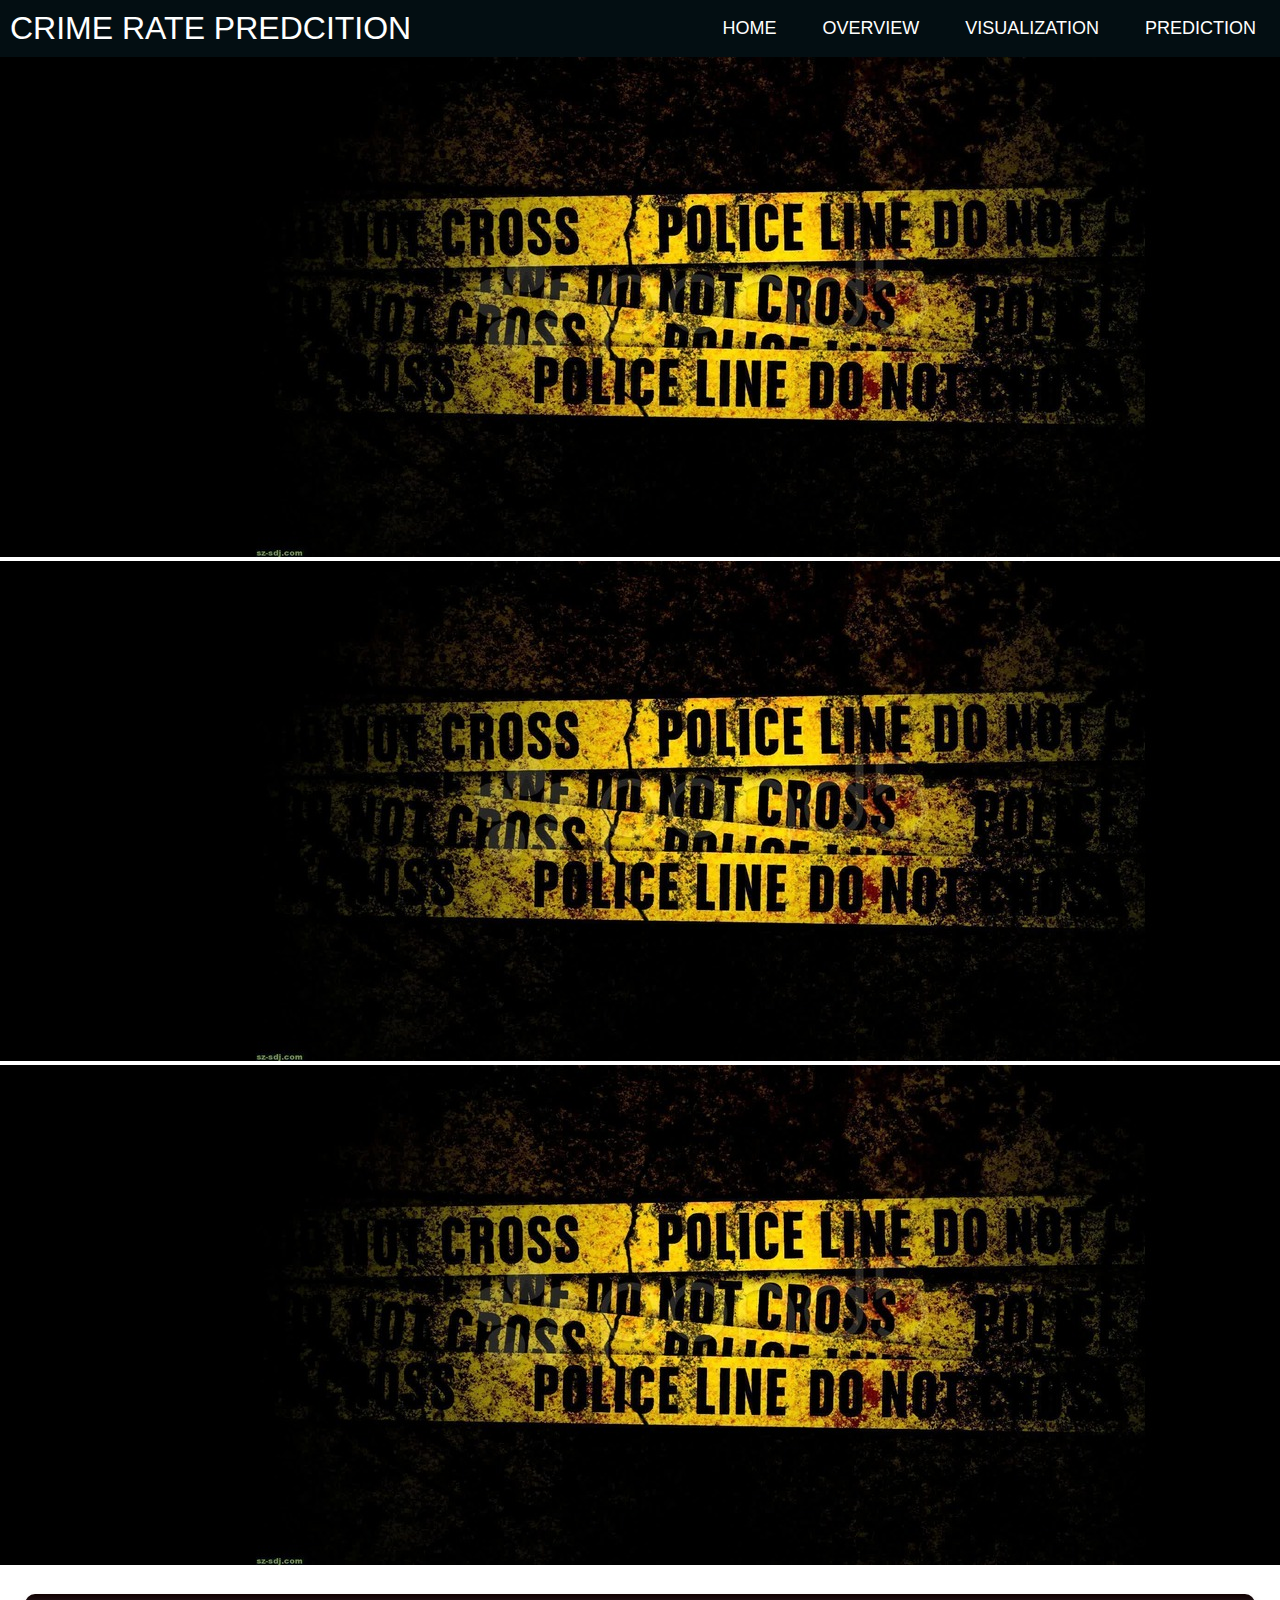
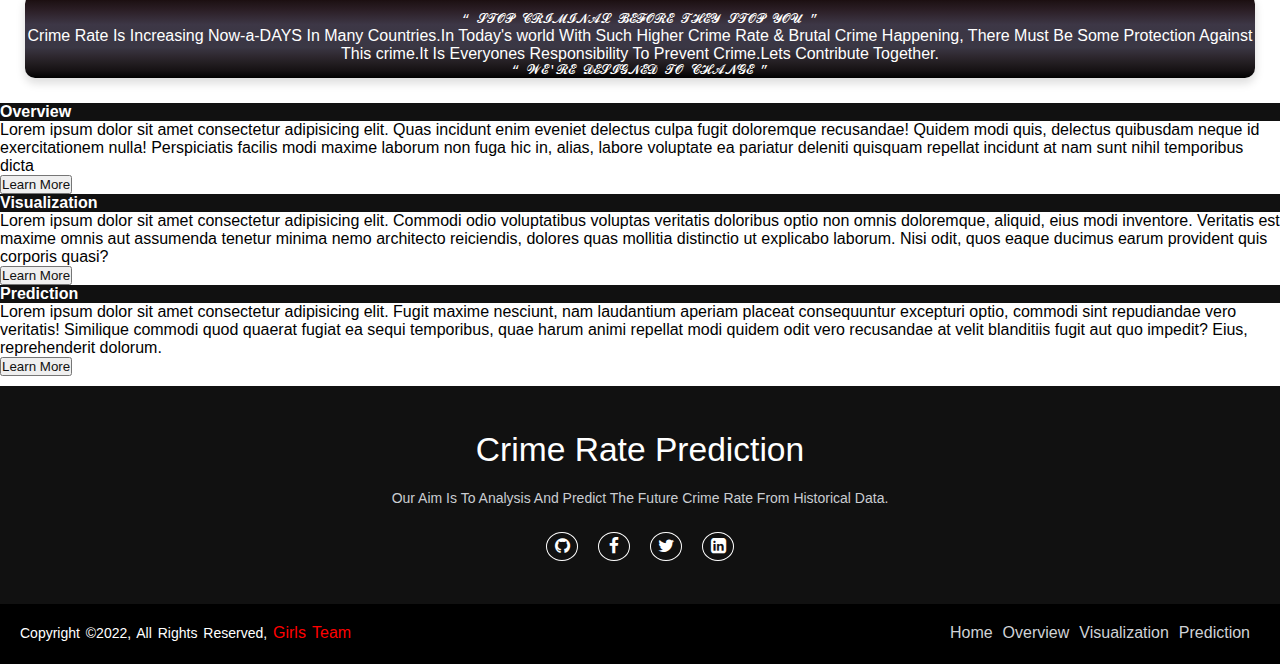
<file: index.html>
<!DOCTYPE html>
<html lang="en">

<head>
  <meta charset="utf-8">
  <meta name="viewport" content="width=device-width, initial-scale=1">
  <title>Crime Rate Prediction</title>
  <link rel="apple-touch-icon" sizes="180x180" href="./favicon/apple-touch-icon.png">
  <link rel="icon" type="image/png" sizes="32x32" href="./favicon/favicon-32x32.png">
  <link rel="icon" type="image/png" sizes="16x16" href="./favicon/favicon-16x16.png">
  <link rel="manifest" href="./favion/site.webmanifest">
  <link rel="mask-icon" href="./favion/safari-pinned-tab.svg" color="#5bbad5">
  <meta name="msapplication-TileColor" content="#da532c">
  <meta name="theme-color" content="#ffffff">
  <link rel="stylesheet" href="https://cdnjs.cloudflare.com/ajax/libs/font-awesome/4.7.0/css/font-awesome.min.css">
  <link href="https://cdn.jsdelivr.net/npm/bootstrap@5.2.1/dist/css/bootstrap.min.css" rel="stylesheet"
    integrity="sha384-iYQeCzEYFbKjA/T2uDLTpkwGzCiq6soy8tYaI1GyVh/UjpbCx/TYkiZhlZB6+fzT" crossorigin="anonymous">
  <link rel="stylesheet" href="./css/home.css">
</head>

<body>
  <nav class="navbar sticky-top ">
    <!-- LOGO -->
    <div class="logo">CRIME RATE PREDCITION</div>
    <!-- NAVIGATION MENU -->
    <ul class="nav-links">
      <!-- USING CHECKBOX HACK -->
      <input type="checkbox" id="checkbox_toggle" />
      <label for="checkbox_toggle" class="hamburger">&#9776;</label>
      <!-- NAVIGATION MENUS -->
      <div class="menu">
        <li><a href="./index.html">HOME</a></li>
        <li><a href="./html/overview.html">OVERVIEW</a></li>
        <li><a href="./html/visualization.html">VISUALIZATION</a></li>
        <li><a href="./html/prediction.html">PREDICTION</a></li>
      </div>
    </ul>
  </nav>
  <!----------- nav end --------->
  <!----- image slider start ----->
  <div id="carouselExampleSlidesOnly" class="carousel slide carousel-fade" data-bs-ride="carousel" data-interval="100">
    <div class="carousel-inner">
      <div class="carousel-item active">
        <img src="./img/1.jpg" class="d-block w-100" alt="...">
      </div>
      <div class="carousel-item">
        <img src="./img/1.jpg" class="d-block w-100" alt="...">
      </div>
      <div class="carousel-item">
        <img src="./img/1.jpg" class="d-block w-100" alt="...">
      </div>
    </div>
  </div>
  <!----- image slider end ----->
  <!----------- Description Start-------->
  <div class="define">
    <div class="about">
      <br>
      <pre>“ 𝓢𝓣𝓞𝓟 𝓒𝓡𝓘𝓜𝓘𝓝𝓐𝓛 𝓑𝓔𝓕𝓞𝓡𝓔 𝓣𝓗𝓔𝓨 𝓢𝓣𝓞𝓟 𝓨𝓞𝓤 ”</pre>
      <!-- <pre>꧁༺ “ 𝓢𝓣𝓞𝓟 𝓒𝓡𝓘𝓜𝓘𝓝𝓐𝓛 𝓑𝓔𝓕𝓞𝓡𝓔 𝓣𝓗𝓔𝓨 𝓢𝓣𝓞𝓟 𝓨𝓞𝓤 ” ༻꧂ </pre> -->
      <p>
        Crime Rate Is Increasing Now-a-DAYS In Many Countries.In Today's world With Such Higher Crime Rate & Brutal
        Crime Happening, There Must Be Some Protection Against This crime.It Is Everyones Responsibility To Prevent
        Crime.Lets Contribute Together.
      </p>
      <pre>“ 𝓦𝓔'𝓡𝓔 𝓓𝓔𝓢𝓘𝓖𝓝𝓔𝓓 𝓣𝓞 𝓒𝓗𝓐𝓝𝓖𝓔 ”</pre>
      <!-- <pre>꧁༺ “ 𝓦𝓔'𝓡𝓔 𝓓𝓔𝓢𝓘𝓖𝓝𝓔𝓓 𝓣𝓞 𝓒𝓗𝓐𝓝𝓖𝓔 ” ༻꧂</pre> -->
    </div>
  </div>
  <!----------- Description End -------->
  <!-- detail about overview , Visualization.Prediction  -->
  <div class="row  row-cols-1 row-cols-md-3 mb-3 text-center">
    <div class="col">
      <div class="card mb-4 rounded-3 shadow-sm">
        <div class="card-header py-3 ">
          <h4 class="my-0 fw-normal">Overview</h4>
        </div>
        <div class="card-body">
          Lorem ipsum dolor sit amet consectetur adipisicing elit. Quas incidunt enim eveniet delectus culpa
          fugit doloremque recusandae! Quidem modi quis, delectus quibusdam neque id exercitationem nulla!
          Perspiciatis facilis modi maxime laborum non fuga hic in, alias, labore voluptate ea pariatur
          deleniti quisquam repellat incidunt at nam sunt nihil temporibus dicta
          <p><button type="button" class="btn btn-outline-dark btn-lg"> <a href="./html/overview.html"> Learn More
              </a></button>
          </p>
        </div>
      </div>
    </div>
    <div class="col">
      <div class="card mb-4 rounded-3 shadow-sm">
        <div class="card-header py-3 ">
          <h4 class="my-0 fw-normal">Visualization</h4>
        </div>
        <div class="card-body">
          Lorem ipsum dolor sit amet consectetur adipisicing elit. Commodi odio voluptatibus voluptas
          veritatis doloribus optio non omnis doloremque, aliquid, eius modi inventore. Veritatis est maxime
          omnis aut assumenda tenetur minima nemo architecto reiciendis, dolores quas mollitia distinctio ut
          explicabo laborum. Nisi odit, quos eaque ducimus earum provident quis corporis quasi?
          <p><button type="button" class="btn btn-outline-dark btn-lg"> <a href="./html/visualization.html"> Learn More
              </a></button>
          </p>
        </div>
      </div>
    </div>
    <div class="col">
      <div class="card mb-4 rounded-3 shadow-sm">
        <div class="card-header py-3 ">
          <h4 class="my-0 fw-normal">Prediction</h4>
        </div>
        <div class="card-body">
          Lorem ipsum dolor sit amet consectetur adipisicing elit. Fugit maxime nesciunt, nam laudantium
          aperiam placeat consequuntur excepturi optio, commodi sint repudiandae vero veritatis! Similique
          commodi quod quaerat fugiat ea sequi temporibus, quae harum animi repellat modi quidem odit vero
          recusandae at velit blanditiis fugit aut quo impedit? Eius, reprehenderit dolorum.
          <p><button type="button" class="btn btn-outline-dark btn-lg"> <a href="./html/prediction.html"> Learn More
              </a></button>
          </p>
        </div>
      </div>
    </div>
  </div>
  <!-- detail about overview , Visualization.Prediction End  -->
  <!---------------- footer Start--------------------->
  <footer>
    <div class="footer-content">
      <h3>Crime Rate prediction</h3>
      <p>Our Aim Is To Analysis And Predict The Future Crime Rate From Historical Data.</p>
      <ul class="socials">
        <li><a href="#"><i class="fa fa-github"></i></a></li>
        <li><a href="#"><i class="fa fa-facebook"></i></a></li>
        <li><a href="#"><i class="fa fa-twitter"></i></a></li>
        <li><a href="#"><i class="fa fa-linkedin-square"></i></a></li>
      </ul>
    </div>
    <div class="footer-bottom">
      <p>copyright &copy;2022, all rights reserved, <a href="#">Girls Team</a> </p>
      <div class="footer-menu">
        <ul class="f-menu">
          <li><a href="./index.html">Home</a></li>
          <li><a href="./html/overview.html">Overview</a></li>
          <li><a href="./html/visualization.html">Visualization</a></li>
          <li><a href="./html/prediction.html">Prediction</a></li>
        </ul>
      </div>
    </div>
  </footer>
  <!------------ footer end ---------------->
  <script src="https://cdn.jsdelivr.net/npm/bootstrap@5.2.1/dist/js/bootstrap.bundle.min.js"
    integrity="sha384-u1OknCvxWvY5kfmNBILK2hRnQC3Pr17a+RTT6rIHI7NnikvbZlHgTPOOmMi466C8"
    crossorigin="anonymous"></script>
</body>

</html>
</file>
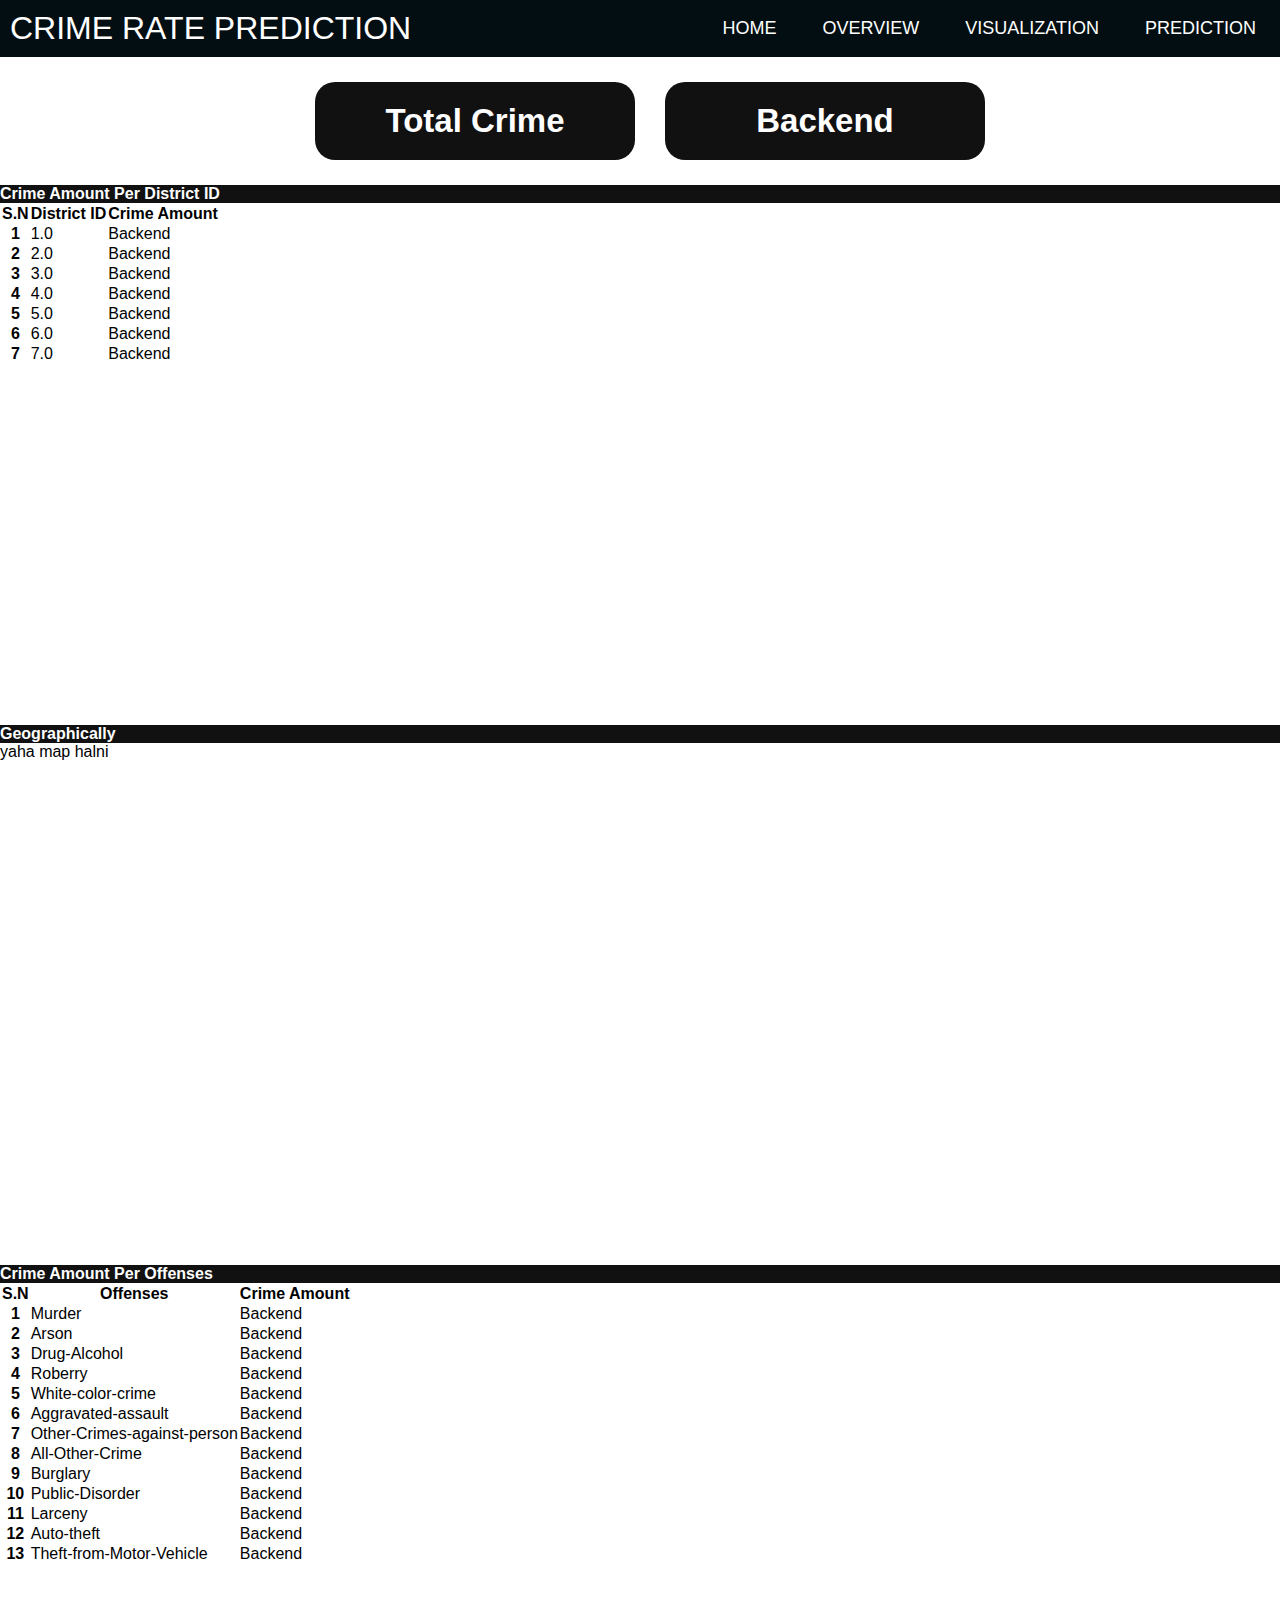
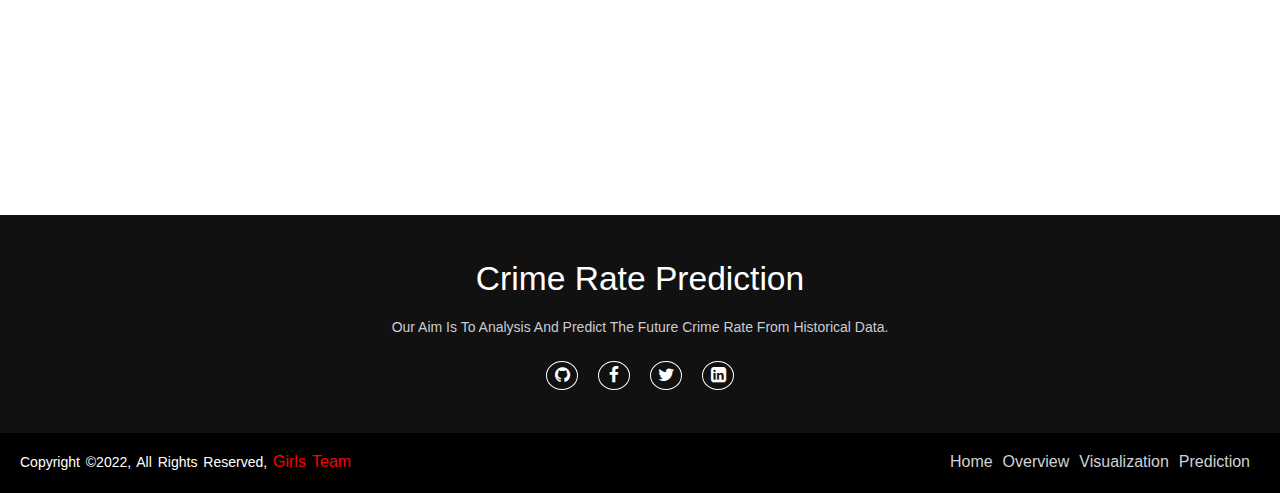
<file: html/overview.html>
<!DOCTYPE html>
<html lang="en">

<head>
    <meta charset="utf-8">
    <meta name="viewport" content="width=device-width, initial-scale=1">
    <title>OVERVIEW</title>
    <link rel="apple-touch-icon" sizes="180x180" href="../favicon/apple-touch-icon.png">
    <link rel="icon" type="image/png" sizes="32x32" href="../favicon/favicon-32x32.png">
    <link rel="icon" type="image/png" sizes="16x16" href="../favicon/favicon-16x16.png">
    <link rel="manifest" href="../favion/site.webmanifest">
    <link rel="mask-icon" href="../favion/safari-pinned-tab.svg" color="#5bbad5">
    <meta name="msapplication-TileColor" content="#da532c">
    <meta name="theme-color" content="#ffffff">
    <link rel="stylesheet" href="https://cdnjs.cloudflare.com/ajax/libs/font-awesome/4.7.0/css/font-awesome.min.css">
    <link href="https://cdn.jsdelivr.net/npm/bootstrap@5.2.1/dist/css/bootstrap.min.css" rel="stylesheet"
        integrity="sha384-iYQeCzEYFbKjA/T2uDLTpkwGzCiq6soy8tYaI1GyVh/UjpbCx/TYkiZhlZB6+fzT" crossorigin="anonymous">
    <link rel="stylesheet" href="../css/home.css">
    <link rel="stylesheet" href="../css/overview.css">
</head>

<body>
    <nav class="navbar sticky-top">
        <!-- LOGO -->
        <div class="logo">CRIME RATE PREDICTION</div>
        <!-- NAVIGATION MENU -->
        <ul class="nav-links">
            <!-- USING CHECKBOX HACK -->
            <input type="checkbox" id="checkbox_toggle" />
            <label for="checkbox_toggle" class="hamburger">&#9776;</label>
            <!-- NAVIGATION MENUS -->
            <div class="menu">
                <li><a href="../index.html">HOME</a></li>
                <li><a href="../html/overview.html">OVERVIEW</a></li>
                <li><a href="../html/visualization.html">VISUALIZATION</a></li>
                <li><a href="../html/prediction.html">PREDICTION</a></li>
            </div>
        </ul>
    </nav>
    <!-- navbar end -->
    <!-- total crime banner ---- -->
    <div class="container">
        <div class="child">
            <h2>Total Crime </h2>
        </div>
        <div class="total-crime-digit">
            <h2>Backend</h2>
        </div>
    </div>
    <!-- total crime banner end ---- -->
    <!----------------------overview Representation ----------------- -->
    <!-- Table Represntation representation of Crime Amount Per District ID-->
    <div class="row  row-cols-1 row-cols-md-3 mb-3 text-center">
        <div class="col">
            <div class="card mb-4 rounded-3 shadow-sm">
                <div class="card-header py-3 ">
                    <h4 class="my-0 fw-normal">Crime Amount Per District ID</h4>
                </div>
                <div class="card-body">
                    <!--Table start-->
                    <table class="table table-striped">
                        <!--Table head start-->
                        <thead>
                            <tr>
                                <th>S.N</th>
                                <th>District ID</th>
                                <th>Crime Amount</th>
                            </tr>
                        </thead>
                        <!--Table head end-->
                        <!--Table body start-->
                        <tbody>
                            <tr class="table-info">
                                <th scope="row">1</th>
                                <td>1.0</td>
                                <td>Backend</td>
                            </tr>
                            <tr>
                                <th scope="row">2</th>
                                <td>2.0</td>
                                <td>Backend</td>
                            </tr>
                            <tr class="table-info">
                                <th scope="row">3</th>
                                <td>3.0</td>
                                <td>Backend</td>
                            </tr>
                            <tr>
                                <th scope="row">4</th>
                                <td>4.0</td>
                                <td>Backend</td>
                            </tr>
                            <tr class="table-info">
                                <th scope="row">5</th>
                                <td>5.0</td>
                                <td>Backend</td>
                            </tr>
                            <tr>
                                <th scope="row">6</th>
                                <td>6.0</td>
                                <td>Backend</td>
                            </tr>
                            <tr class="table-info">
                                <th scope="row">7</th>
                                <td>7.0</td>
                                <td>Backend</td>
                            </tr>
                        </tbody>
                        <!--Table body end-->
                    </table>
                    <!--Table end-->
                </div>
            </div>
        </div>
        <!-- Table Represntation representation of Crime Amount Per District ID End-->
        <div class="col">
            <div class="card mb-4 rounded-3 shadow-sm">
                <div class="card-header py-3 ">
                    <h4 class="my-0 fw-normal">Geographically</h4>
                </div>
                <div class="card-body">
                    <p> yaha map halni</p>
                </div>
            </div>
        </div>
        <!-- Table Represntation representation of Crime Amount per offenses-->
        <div class="col">
            <div class="card mb-4 rounded-3 shadow-sm">
                <div class="card-header py-3 ">
                    <h4 class="my-0 fw-normal">Crime Amount Per Offenses</h4>
                </div>
                <div class="card-body">
                    <!--Table start-->
                    <table class="table table-striped">
                        <!--Table head start-->
                        <thead>
                            <tr>
                                <th>S.N</th>
                                <th>Offenses</th>
                                <th>Crime Amount</th>
                            </tr>
                        </thead>
                        <!--Table head end-->
                        <!--Table body start-->
                        <tbody>
                            <tr class="table-info">
                                <th scope="row">1</th>
                                <td>Murder</td>
                                <td>Backend</td>
                            </tr>
                            <tr>
                                <th scope="row">2</th>
                                <td>Arson</td>
                                <td>Backend</td>
                            </tr>
                            <tr class="table-info">
                                <th scope="row">3</th>
                                <td>Drug-Alcohol</td>
                                <td>Backend</td>
                            </tr>
                            <tr>
                                <th scope="row">4</th>
                                <td>Roberry</td>
                                <td>Backend</td>
                            </tr>
                            <tr class="table-info">
                                <th scope="row">5</th>
                                <td>White-color-crime</td>
                                <td>Backend</td>
                            </tr>
                            <tr>
                                <th scope="row">6</th>
                                <td>Aggravated-assault</td>
                                <td>Backend</td>
                            </tr>
                            <tr class="table-info">
                                <th scope="row">7</th>
                                <td>Other-Crimes-against-person</td>
                                <td>Backend</td>
                            </tr>
                            <tr>
                                <th scope="row">8</th>
                                <td>All-Other-Crime</td>
                                <td>Backend</td>
                            </tr>
                            <tr class="table-info">
                                <th scope="row">9</th>
                                <td>Burglary</td>
                                <td>Backend</td>
                            </tr>
                            <tr>
                                <th scope="row">10</th>
                                <td>Public-Disorder</td>
                                <td>Backend</td>
                            </tr>
                            <tr class="table-info">
                                <th scope="row">11</th>
                                <td>Larceny</td>
                                <td>Backend</td>
                            </tr>
                            <tr>
                                <th scope="row">12</th>
                                <td>Auto-theft</td>
                                <td>Backend</td>
                            </tr>
                            <tr class="table-info">
                                <th scope="row">13</th>
                                <td>Theft-from-Motor-Vehicle</td>
                                <td>Backend</td>
                            </tr>
                        </tbody>
                        <!--Table body end-->
                    </table>
                    <!--Table end-->
                </div>
            </div>
        </div>
        <!-- Table Represntation representation of Crime Amount per offenses-->
    </div>
    <!----------------------overview Representation End ----------------- -->
    <!--------- footer ---------->
    <footer>
        <div class="footer-content">
            <h3>Crime Rate prediction</h3>
            <p>Our Aim Is To Analysis And Predict The Future Crime Rate From Historical Data.</p>
            <ul class="socials">
                <li><a href="#"><i class="fa fa-github"></i></a></li>
                <li><a href="#"><i class="fa fa-facebook"></i></a></li>
                <li><a href="#"><i class="fa fa-twitter"></i></a></li>
                <li><a href="#"><i class="fa fa-linkedin-square"></i></a></li>
            </ul>
        </div>
        <div class="footer-bottom">
            <p>copyright &copy;2022, all rights reserved, <a href="#">Girls Team</a> </p>
            <div class="footer-menu">
                <ul class="f-menu">
                    <li><a href="../index.html">Home</a></li>
                    <li><a href="./overview.html">Overview</a></li>
                    <li><a href="./visualization.html">Visualization</a></li>
                    <li><a href="./prediction.html">Prediction</a></li>
                </ul>
            </div>
        </div>
    </footer>
    <script src="https://cdn.jsdelivr.net/npm/bootstrap@5.2.1/dist/js/bootstrap.bundle.min.js"
        integrity="sha384-u1OknCvxWvY5kfmNBILK2hRnQC3Pr17a+RTT6rIHI7NnikvbZlHgTPOOmMi466C8"
        crossorigin="anonymous"></script>
</body>

</html>
</file>
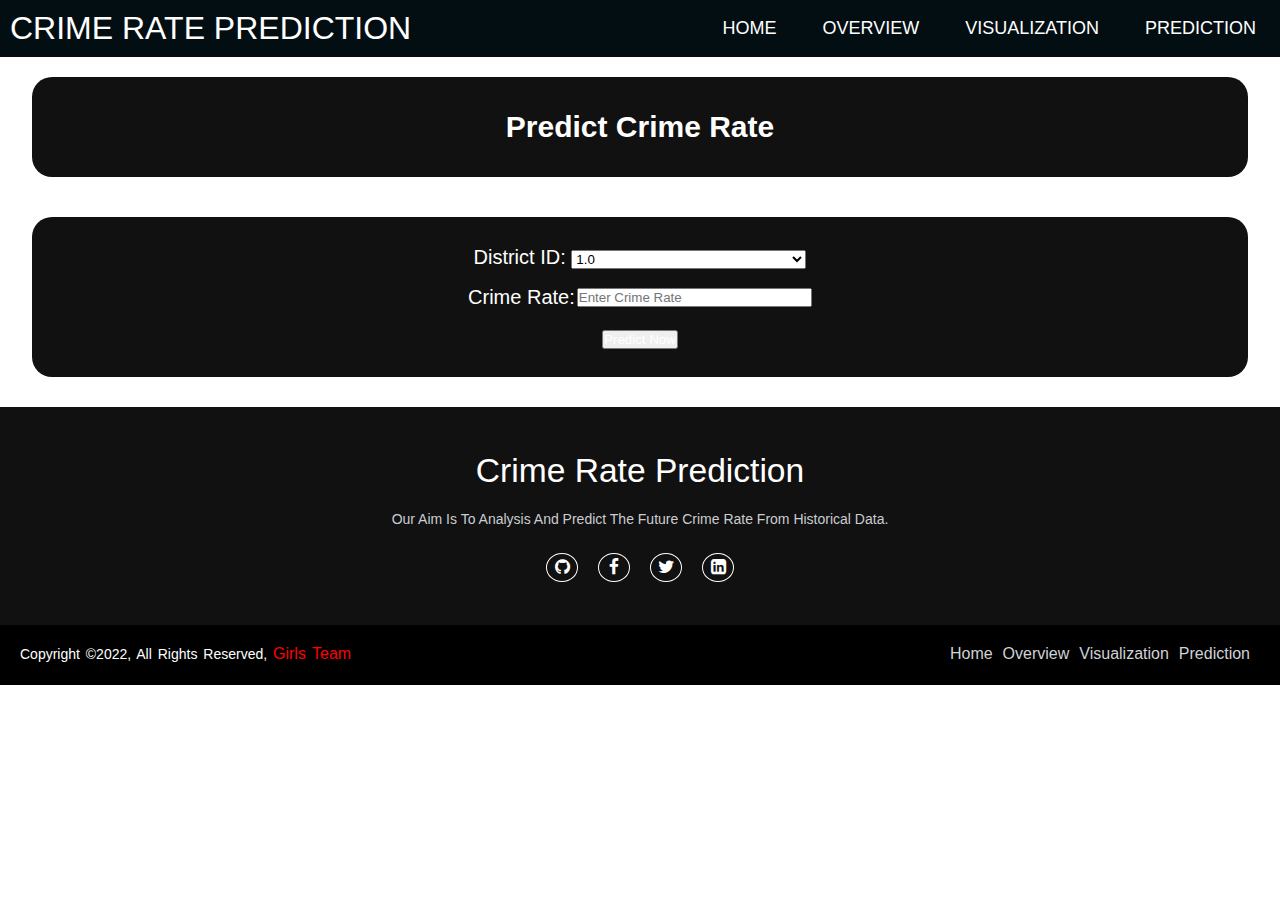
<file: html/prediction.html>
<!DOCTYPE html>
<html lang="en">

<head>
    <meta charset="utf-8">
    <meta name="viewport" content="width=device-width, initial-scale=1">
    <title>PREDCTION</title>
    <link rel="apple-touch-icon" sizes="180x180" href="../favicon/apple-touch-icon.png">
    <link rel="icon" type="image/png" sizes="32x32" href="../favicon/favicon-32x32.png">
    <link rel="icon" type="image/png" sizes="16x16" href="../favicon/favicon-16x16.png">
    <link rel="manifest" href="../favion/site.webmanifest">
    <link rel="mask-icon" href="../favion/safari-pinned-tab.svg" color="#5bbad5">
    <meta name="msapplication-TileColor" content="#da532c">
    <meta name="theme-color" content="#ffffff">
    <link rel="stylesheet" href="https://cdnjs.cloudflare.com/ajax/libs/font-awesome/4.7.0/css/font-awesome.min.css">
    <link href="https://cdn.jsdelivr.net/npm/bootstrap@5.2.1/dist/css/bootstrap.min.css" rel="stylesheet"
        integrity="sha384-iYQeCzEYFbKjA/T2uDLTpkwGzCiq6soy8tYaI1GyVh/UjpbCx/TYkiZhlZB6+fzT" crossorigin="anonymous">
    <link rel="stylesheet" href="../css/home.css">
    <link rel="stylesheet" href="../css/predction.css">
</head>

<body>
    <nav class="navbar sticky-top">
        <!-- LOGO -->
        <div class="logo">CRIME RATE PREDICTION</div>
        <!-- NAVIGATION MENU -->
        <ul class="nav-links">
            <!-- USING CHECKBOX HACK -->
            <input type="checkbox" id="checkbox_toggle" />
            <label for="checkbox_toggle" class="hamburger">&#9776;</label>
            <!-- NAVIGATION MENUS -->
            <div class="menu">
                <li><a href="../index.html">HOME</a></li>
                <li><a href="../html/overview.html">OVERVIEW</a></li>
                <li><a href="../html/visualization.html">VISUALIZATION</a></li>
                <li><a href="../html/prediction.html">PREDICTION</a></li>
            </div>
        </ul>
    </nav>
    <!-- nav end -->
    <!-- topic Banner start -->
    <div class="container">
        <div class="child">
            <h2>Predict Crime Rate</h2>
        </div>
    </div>
    <!-- Topic Banner end -->
    <!-- prediction box start -->
    <div class="container">
        <div class="predict">
            <label for="Location">
                District ID:
            </label>
            <select id="Location">
                <option value="#">1.0</option>
                <option value="#">2.0</option>
                <option value="#">3.0</option>
                <option value="#">4.0</option>
                <option value="#">5.0</option>
                <option value="#">6.0</option>
                <option value="#">7.0</option>
            </select>
            <div class="data-enter">
                <span>Crime Rate:</span>
                <input type="number" class="form-control" id="formGroupExampleInput" placeholder="Enter Crime Rate">
            </div>
            <button type="button" class="btn btn-danger btn-lg"><a href="#">Predict Now</a></button>
        </div>
    </div>
    <!-- prediction box end -->
    <!-- footer start-->
    <footer>
        <div class="footer-content">
            <h3>Crime Rate prediction</h3>
            <p>Our Aim Is To Analysis And Predict The Future Crime Rate From Historical Data.</p>
            <ul class="socials">
                <li><a href="#"><i class="fa fa-github"></i></a></li>
                <li><a href="#"><i class="fa fa-facebook"></i></a></li>
                <li><a href="#"><i class="fa fa-twitter"></i></a></li>
                <li><a href="#"><i class="fa fa-linkedin-square"></i></a></li>
            </ul>
        </div>
        <div class="footer-bottom">
            <p>copyright &copy;2022, all rights reserved, <a href="#">Girls Team</a> </p>
            <div class="footer-menu">
                <ul class="f-menu">
                    <li><a href="../index.html">Home</a></li>
                    <li><a href="./overview.html">Overview</a></li>
                    <li><a href="./visualization.html">Visualization</a></li>
                    <li><a href="./prediction.html">Prediction</a></li>
                </ul>
            </div>
        </div>
    </footer>
    <!-- footer end -->
    <script src="https://cdn.jsdelivr.net/npm/bootstrap@5.2.1/dist/js/bootstrap.bundle.min.js"
        integrity="sha384-u1OknCvxWvY5kfmNBILK2hRnQC3Pr17a+RTT6rIHI7NnikvbZlHgTPOOmMi466C8"
        crossorigin="anonymous"></script>
</body>

</html>
</file>
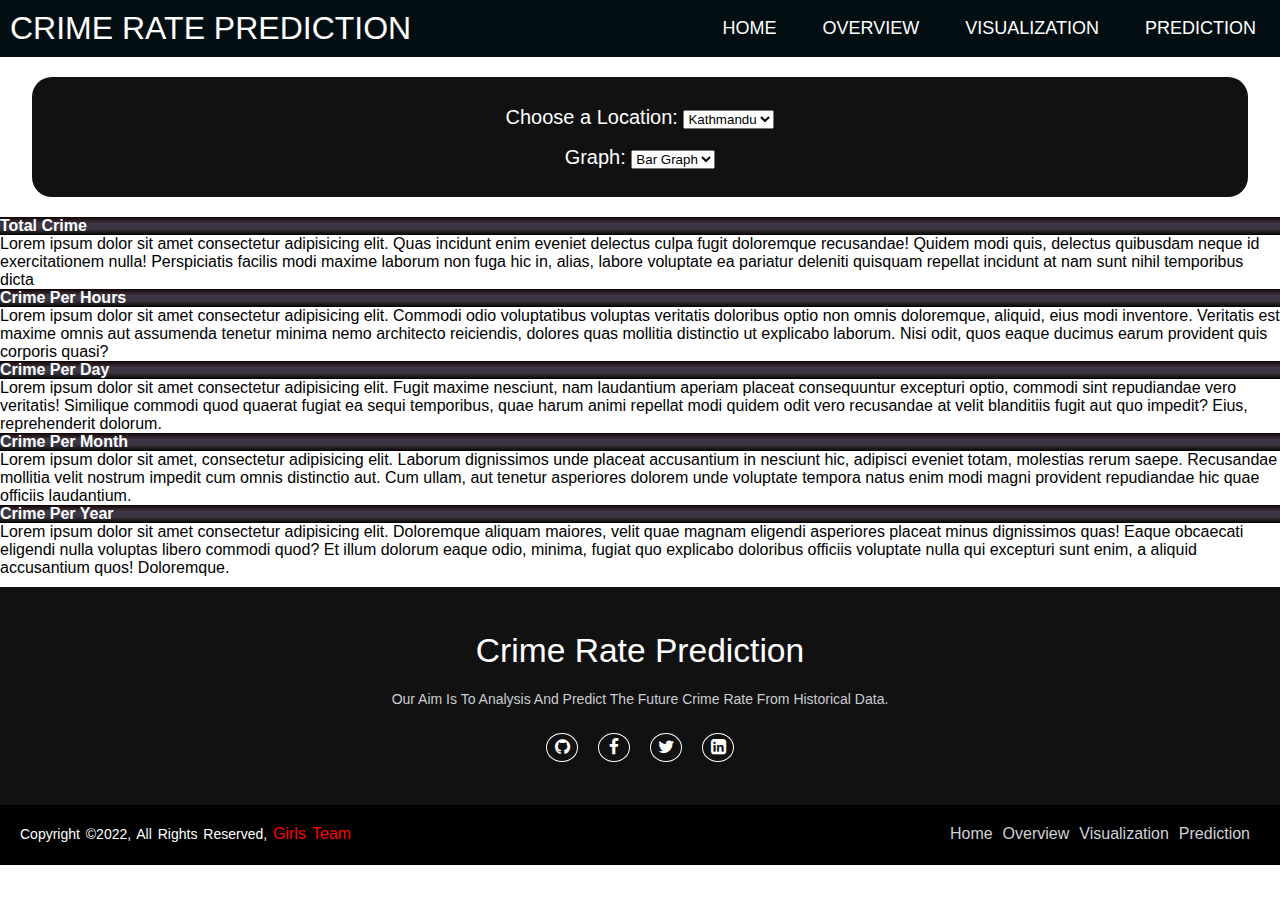
<file: html/visualization.html>
<!DOCTYPE html>
<html lang="en">

<head>
    <meta charset="utf-8">
    <meta name="viewport" content="width=device-width, initial-scale=1">
    <title>VISUALIZATION</title>
    <link rel="apple-touch-icon" sizes="180x180" href="../favicon/apple-touch-icon.png">
    <link rel="icon" type="image/png" sizes="32x32" href="../favicon/favicon-32x32.png">
    <link rel="icon" type="image/png" sizes="16x16" href="../favicon/favicon-16x16.png">
    <link rel="manifest" href="../favion/site.webmanifest">
    <link rel="mask-icon" href="../favion/safari-pinned-tab.svg" color="#5bbad5">
    <meta name="msapplication-TileColor" content="#da532c">
    <meta name="theme-color" content="#ffffff">
    <link rel="stylesheet" href="https://cdnjs.cloudflare.com/ajax/libs/font-awesome/4.7.0/css/font-awesome.min.css">
    <link href="https://cdn.jsdelivr.net/npm/bootstrap@5.2.1/dist/css/bootstrap.min.css" rel="stylesheet"
        integrity="sha384-iYQeCzEYFbKjA/T2uDLTpkwGzCiq6soy8tYaI1GyVh/UjpbCx/TYkiZhlZB6+fzT" crossorigin="anonymous">
    <link rel="stylesheet" href="../css/home.css">
    <link rel="stylesheet" href="../css/visualization.css">
</head>

<body>
    <!------- navebar start--------- -->
    <nav class="navbar sticky-top">
        <!-- LOGO -->
        <div class="logo">CRIME RATE PREDICTION</div>
        <!-- NAVIGATION MENU -->
        <ul class="nav-links">
            <!-- USING CHECKBOX HACK -->
            <input type="checkbox" id="checkbox_toggle" />
            <label for="checkbox_toggle" class="hamburger">&#9776;</label>
            <!-- NAVIGATION MENUS -->
            <div class="menu">
                <li><a href="../index.html">HOME</a></li>
                <li><a href="../html/overview.html">OVERVIEW</a></li>
                <li><a href="../html/visualization.html">VISUALIZATION</a></li>
                <li><a href="../html/prediction.html">PREDICTION</a></li>
            </div>
        </ul>
    </nav>
    <!--------------- nav end ----------->
    <!-- selector start  -->
    <div class="container">
        <div class="child">
            <label for="Location">Choose a Location:</label>
            <select id="Location">
                <option value="#">Kathmandu</option>
                <option value="#">Chitwan</option>
                <option value="#">Lalitpur</option>
                <option value="#">Dharan</option>
            </select>
            <br>
            <label for="graph">Graph:</label>
            <select id="graph">
                <option value="#">Bar Graph</option>
                <option value="#">Pie Chart</option>
            </select>
        </div>
    </div>
    <!----------- selector end------- -->
    <!----------------------Graph Representation ----------------- -->
    <!-- representation of total crime -->
    <div class="row  row-cols-1 row-cols-md-3 mb-3 text-center">
        <div class="col">
            <div class="card mb-4 rounded-3 shadow-sm">
                <div class="card-header py-3 ">
                    <h4 class="my-0 fw-normal">Total Crime</h4>
                </div>
                <div class="card-body">
                    Lorem ipsum dolor sit amet consectetur adipisicing elit. Quas incidunt enim eveniet delectus culpa
                    fugit doloremque recusandae! Quidem modi quis, delectus quibusdam neque id exercitationem nulla!
                    Perspiciatis facilis modi maxime laborum non fuga hic in, alias, labore voluptate ea pariatur
                    deleniti quisquam repellat incidunt at nam sunt nihil temporibus dicta
                </div>
            </div>
        </div>
        <!-- representation of  crime Per hours -->
        <div class="col">
            <div class="card mb-4 rounded-3 shadow-sm">
                <div class="card-header py-3 ">
                    <h4 class="my-0 fw-normal">Crime Per Hours</h4>
                </div>
                <div class="card-body">
                    Lorem ipsum dolor sit amet consectetur adipisicing elit. Commodi odio voluptatibus voluptas
                    veritatis doloribus optio non omnis doloremque, aliquid, eius modi inventore. Veritatis est maxime
                    omnis aut assumenda tenetur minima nemo architecto reiciendis, dolores quas mollitia distinctio ut
                    explicabo laborum. Nisi odit, quos eaque ducimus earum provident quis corporis quasi?
                </div>
            </div>
        </div>
        <!-- representation of crime Per Day -->
        <div class="col">
            <div class="card mb-4 rounded-3 shadow-sm">
                <div class="card-header py-3 ">
                    <h4 class="my-0 fw-normal">Crime Per Day</h4>
                </div>
                <div class="card-body">
                    Lorem ipsum dolor sit amet consectetur adipisicing elit. Fugit maxime nesciunt, nam laudantium
                    aperiam placeat consequuntur excepturi optio, commodi sint repudiandae vero veritatis! Similique
                    commodi quod quaerat fugiat ea sequi temporibus, quae harum animi repellat modi quidem odit vero
                    recusandae at velit blanditiis fugit aut quo impedit? Eius, reprehenderit dolorum.
                </div>
            </div>
        </div>
        <!-- representation of  crime Per Month -->
        <div class="col">
            <div class="card mb-4 rounded-3 shadow-sm">
                <div class="card-header py-3 ">
                    <h4 class="my-0 fw-normal">Crime Per Month</h4>
                </div>
                <div class="card-body">
                    Lorem ipsum dolor sit amet, consectetur adipisicing elit. Laborum dignissimos unde placeat
                    accusantium in nesciunt hic, adipisci eveniet totam, molestias rerum saepe. Recusandae mollitia
                    velit nostrum impedit cum omnis distinctio aut. Cum ullam, aut tenetur asperiores dolorem unde
                    voluptate tempora natus enim modi magni provident repudiandae hic quae officiis laudantium.
                </div>
            </div>
        </div>
        <!-- representation of  crime per year -->
        <div class="col">
            <div class="card mb-4 rounded-3 shadow-sm">
                <div class="card-header py-3 ">
                    <h4 class="my-0 fw-normal">Crime Per Year</h4>
                </div>
                <div class="card-body">
                    Lorem ipsum dolor sit amet consectetur adipisicing elit. Doloremque aliquam maiores, velit quae
                    magnam eligendi asperiores placeat minus dignissimos quas! Eaque obcaecati eligendi nulla voluptas
                    libero commodi quod? Et illum dolorum eaque odio, minima, fugiat quo explicabo doloribus officiis
                    voluptate nulla qui excepturi sunt enim, a aliquid accusantium quos! Doloremque.
                </div>
            </div>
        </div>
    </div>
    <!----------------------Graph Representation End ----------------- -->
    <!-- footer -->
    <footer>
        <div class="footer-content">
            <h3>Crime Rate prediction</h3>
            <p>Our Aim Is To Analysis And Predict The Future Crime Rate From Historical Data.</p>
            <ul class="socials">
                <li><a href="#"><i class="fa fa-github"></i></a></li>
                <li><a href="#"><i class="fa fa-facebook"></i></a></li>
                <li><a href="#"><i class="fa fa-twitter"></i></a></li>
                <li><a href="#"><i class="fa fa-linkedin-square"></i></a></li>
            </ul>
        </div>
        <div class="footer-bottom">
            <p>copyright &copy;2022, all rights reserved, <a href="#">Girls Team</a> </p>
            <div class="footer-menu">
                <ul class="f-menu">
                    <li><a href="../index.html">Home</a></li>
                    <li><a href="./overview.html">Overview</a></li>
                    <li><a href="./visualization.html">Visualization</a></li>
                    <li><a href="./prediction.html">Prediction</a></li>
                </ul>
            </div>
        </div>
    </footer>
    <!---- footer end--- -->
    <script src="https://cdn.jsdelivr.net/npm/bootstrap@5.2.1/dist/js/bootstrap.bundle.min.js"
        integrity="sha384-u1OknCvxWvY5kfmNBILK2hRnQC3Pr17a+RTT6rIHI7NnikvbZlHgTPOOmMi466C8"
        crossorigin="anonymous"></script>
</body>

</html>
</file>
<file: css/home.css>
* {
    margin: 0;
    padding: 0;
    height: auto;
    box-sizing: border-box;
}

body {
    font-family: sans-serif;
    background-color: rgb(196, 188, 188);
    background-color: #fff;
    width: 100%;
}

a {
    text-decoration: none;

}

li {
    list-style: none;
}

/*---------------------------------- NAVBAR -----------------------------*/
.navbar {
    display: flex;
    align-items: center;
    justify-content: space-between;
    padding: 10px;
    background-color: #030e12;
    color: #fff;
}


.nav-links a {
    color: #fff;
}

.nav-links a:hover {

    color: red;
}

/*-------------------------- LOGO------------------ */
.logo {
    font-size: 32px;
}

.logo:hover {
    color: red;
    cursor: pointer;
    transition: ease-in-out 3s;
}

/*--------------------- NAVBAR MENU-------------- */
.menu {
    display: flex;
    gap: 1em;
    font-size: 18px;
}


.menu li:hover {
    border-radius: 5px;
    transition: .2s ease-in;
    text-decoration: overline underline;
}

.menu li {
    padding: 5px 14px;
}


input[type=checkbox] {
    display: none;
}


.hamburger {
    display: none;
    font-size: 24px;
    user-select: none;
}

/* ---------- RESPONSIVE NAVBAR style -----------*/
@media (max-width: 768px) {

    .logo {
        font-size: 22px;
    }

    .menu {
        display: none;
        position: absolute;
        background-color: #030e12;
        right: 0;
        left: 0;
        text-align: center;
        margin-top: 10px;
        padding: 16px 0;
    }

    input[type=checkbox]:checked~.menu {
        display: block;
    }

    .hamburger {
        display: block;
    }

    .menu li:hover {
        display: inline-block;

        transition: 0.3s ease;
    }

    .menu li+li {
        margin-top: 12px;
    }

}

/*----------Navbar End -------------*/


/*--------- Defination QUOTE -----------*/
.define {
    width: auto;
    margin: 25px 25px 25px 25px;
    display: flex;
    justify-content: center;
    align-content: center;
}

.about {
    color: white;
    border-radius: 10px;
    box-shadow: 0 5px 10px rgba(15, 14, 14, 0.15);
    background-image: linear-gradient(to top, #000000, #161214, #231e22, #302a32, #3a3744, #3b3745, #3c3745, #3d3746, #342a35, #2a1d24, #1e1215, #110000);
    text-align: center;
}

/*----------- Defination QUOTE--- */



.card-header {
    background-color: #111;
    color: #fff;
}

.card-body a {
    color: #111;
}

.card-body a:hover {
    color: red;

}

/* ---------------Footer Start--------------- */
footer {
    position: absolute;
    margin-top: 10px;
    background: #111;
    height: auto;
    width: 100%;
    padding-top: 40px;
    color: #fff;

}

.footer-content {
    display: flex;
    align-items: center;
    justify-content: center;
    flex-direction: column;
    text-align: center;
}

.footer-content h3 {
    font-size: 2.1rem;
    font-weight: 500;
    text-transform: capitalize;
    line-height: 3rem;
}

.footer-content p {
    max-width: 500px;
    margin: 10px auto;
    line-height: 28px;
    font-size: 14px;
    color: #cacdd2;
}

.socials {
    list-style: none;
    display: flex;
    align-items: center;
    justify-content: center;
    margin: 1rem 0 3rem 0;
}

.socials li {
    margin: 0 10px;
}

.socials a {
    text-decoration: none;
    color: #fff;
    border: 1.1px solid white;
    padding: 5px;
    border-radius: 50%;
}

.socials a i {
    font-size: 1.1rem;
    width: 20px;
    transition: color .4s ease;
}

.socials a:hover i {
    color: red;
}

.footer-bottom {
    background: #000;
    width: 100%;
    padding: 20px;
    padding-bottom: 40px;
    text-align: center;
}

.footer-bottom p {
    float: left;
    font-size: 14px;
    word-spacing: 2px;
    text-transform: capitalize;
}

.footer-bottom p a {
    color: red;
    font-size: 16px;
    text-decoration: none;
}

.footer-bottom span {
    text-transform: uppercase;
    opacity: .4;
    font-weight: 200;
}

.footer-menu {
    float: right;
}

.footer-menu ul {
    display: flex;
}

.footer-menu ul li {
    padding-right: 10px;
    display: block;
}

.footer-menu ul li a {
    color: #cfd2d6;
    text-decoration: none;
}

.footer-menu ul li a:hover {
    color: red;
}

/*----------Footer Responsive media Query -------------*/
@media (max-width:500px) {
    .footer-menu ul {
        display: flex;
        margin-top: 10px;
        margin-bottom: 20px;
    }
}
</file>
<file: css/overview.css>
/* <!-- total crime banner ---- --> */

.container {
    display: flex;
    align-items: center;
    justify-content: center;
}

.child {
    margin: 25px;
    padding: 20px;
    background-color: #111;
    color: #fff;
    border-radius: 20px;
    font-size: 22px;
    text-align: center;
    width: 25%;
}

.total-crime-digit {
    margin: 5px;
    padding: 20px;
    background-color: #111;
    color: #fff;
    border-radius: 20px;
    font-size: 22px;
    text-align: center;
    width: 25%;
}

/* <!-- total crime banner end ---- --> */


/* table representation start */
.card-body {
    overflow: scroll;
    height: 58vh;
}

/* table representation start end */
</file>
<file: css/predction.css>
select {
    width: 20%;
}

button {
    margin-top: 10px;
}

/* <!-- topic Banner start --> */

.container {
    display: flex;
    align-items: center;
    justify-content: center;
}

.child {
    margin: 20px;
    padding: 20px;
    background-color: #111;
    color: #fff;
    border-radius: 20px;
    font-size: 20px;
    line-height: 2;
    text-align: center;
    width: 95%;
}

/* <!-- topic Banner end --> */


/* <!-- prediction box start --> */
.predict {
    margin: 20px;
    padding: 20px;
    font-size: 20px;
    line-height: 2;
    color: #fff;
    text-align: center;
    width: 95%;
    border-radius: 20px;
    background-color: #111;
}

.predict a {
    color: #fff;
}

.data-enter {
    display: flex;
    align-items: center;
    text-align: center;
    justify-content: center;
}

.form-control {
    margin-left: 2px;
    width: 20%;
}

/* <!-- prediction box end --> */
</file>
<file: css/visualization.css>
body {
    background-color: #fff;
}

h4 {
    color: #fff;
}

/* <!-- selector start  --> */
.container {
    display: flex;
    align-items: center;
    justify-content: center;
}

.child {
    margin: 20px;
    padding: 20px;
    background-color: #111;
    color: #fff;
    border-radius: 20px;
    font-size: 20px;
    line-height: 2;
    text-align: center;
    width: 95%;
}

/* <!-- selector end  --> */

/* <!----------------------Graph Representation start ----------------- --> */

.card-header {
    background-image: linear-gradient(to top, #000000, #161214, #231e22, #302a32, #3a3744, #3b3745, #3c3745, #3d3746, #342a35, #2a1d24, #1e1215, #110000);

}

.row {
    justify-content: space-between;
}

/* <!----------------------Graph Representation end ----------------- --> */
</file>
